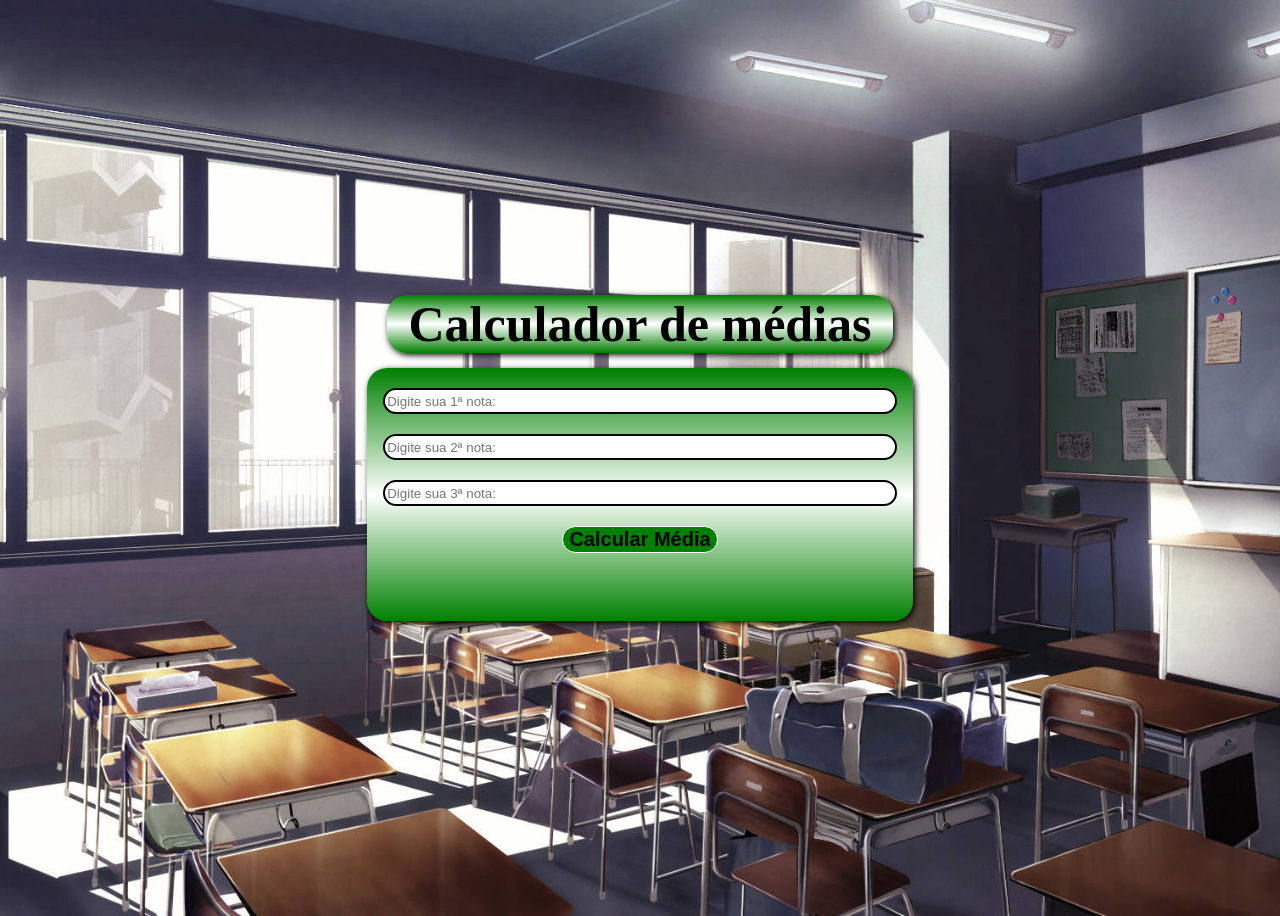
<file: calculador_medias/index.html>
<!DOCTYPE html>
<html lang="pt">
<head>
    <meta charset="UTF-8">
    <meta name="viewport" content="width=device-width, initial-scale=1.0">
    <title>Calculador de Médias</title>
    <link rel="stylesheet" href="css/estilos.css">
</head>
<body>
    <span id="msg_acima_da_caixa">Calculador de médias</span>
    <div class="central">
        <input type="number" id="nota1" placeholder="Digite sua 1ª nota:" min="0" max="10" step="0.1">
        <input type="number" id="nota2" placeholder="Digite sua 2ª nota: " min="0" max="10" step="0.1">
        <input type="number" id="nota3" placeholder="Digite sua 3ª nota: " min="0" max="10" step="0.1">
        <button id="calculo"> Calcular Média</button>
        <span id="resultado"></span>
        <span id="situacao"></span>
    </div>

    <script src="js/script.js"></script>
</body>
</html>
</file>
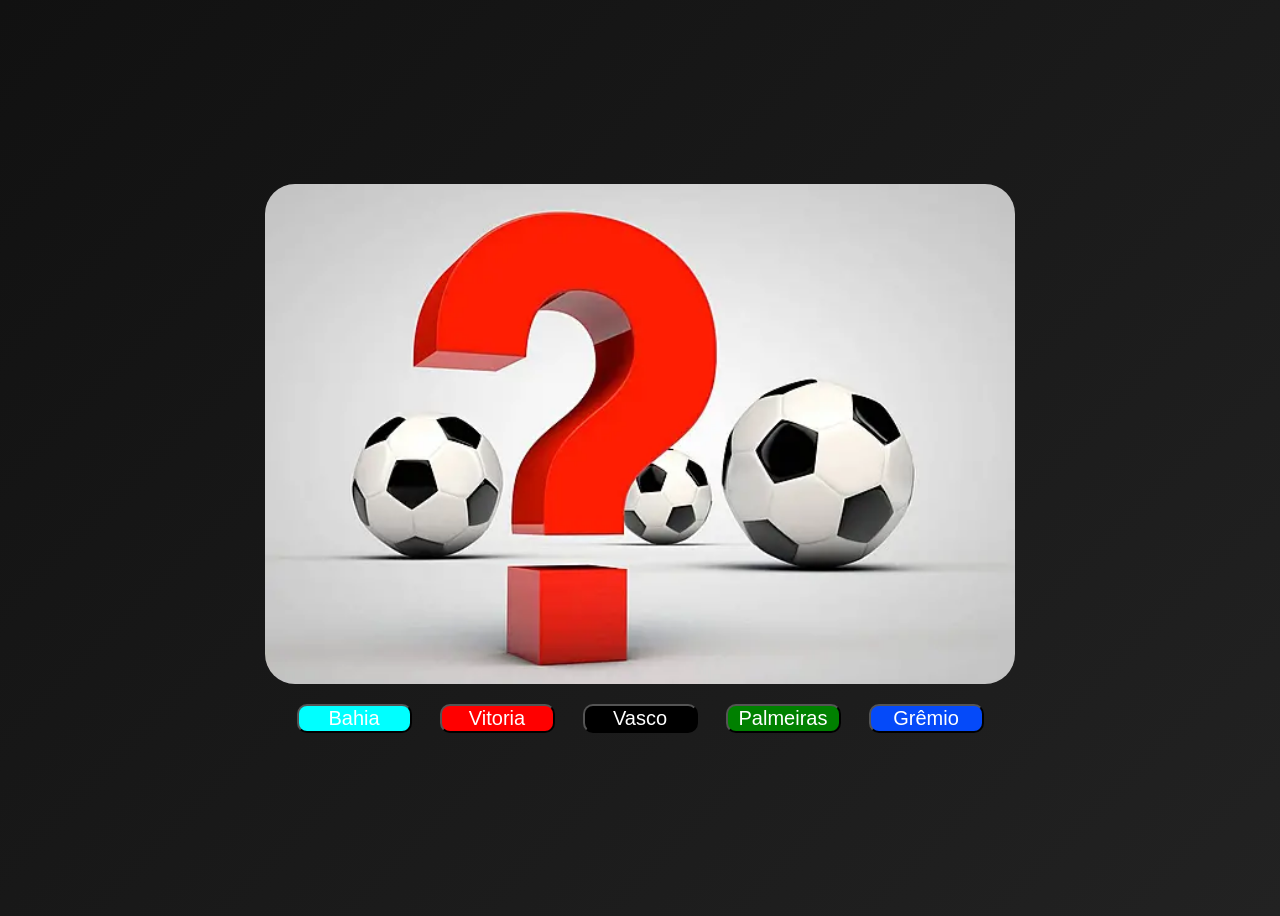
<file: clubesfutebol/index.html>
<!DOCTYPE html>
<html lang="pt">
<head>
    <meta charset="UTF-8">
    <meta name="viewport" content="width=device-width, initial-scale=1.0">
    <title>Clubes de Futebol - Brasileiros</title>
    <link rel="stylesheet" href="css/estilos.css">
</head>
<body>
    <div id="central">
        <img src="images/imagemsecredo.webp" id="alvo">
        <div class="botoes">
            <button id="bahia">Bahia</button>
            <button id="vitoria">Vitoria</button>
            <button id="vasco">Vasco</button>
            <button id="palmeiras">Palmeiras</button>
            <button id="gremio">Grêmio</button>
        </div>
    </div>
    <script src="js/script.js"></script>
</body>
</html>
</file>
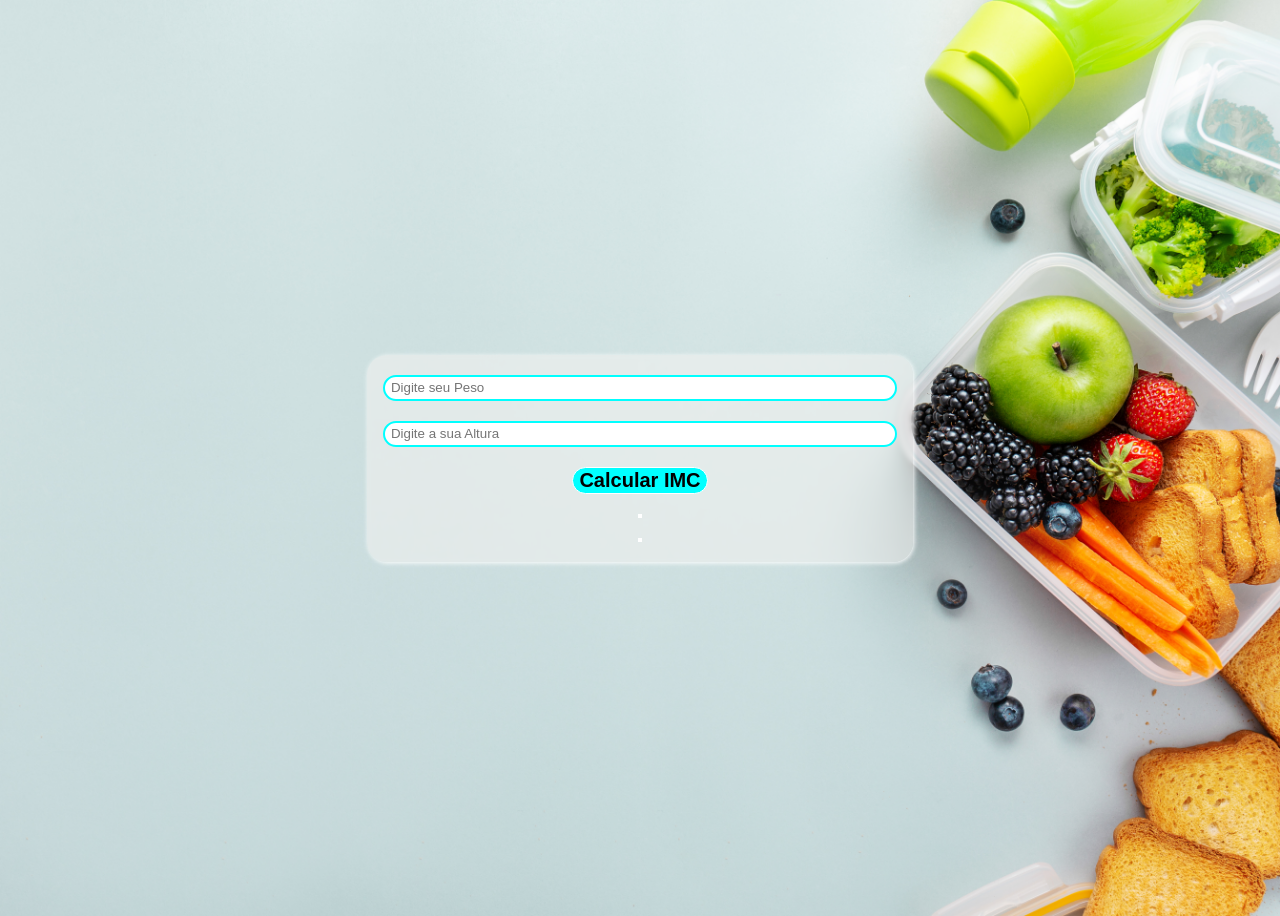
<file: formulario_imc/index.html>
<!DOCTYPE html>
<html lang="pt">
<head>
    <meta charset="UTF-8">
    <meta name="viewport" content="width=device-width, initial-scale=1.0">
    <title>Descubra seu IMC (Índice de Massa Corporal)</title>
    <link rel="stylesheet" href="css/estilos.css">
</head>
<body>
    <div class="central">
        <input type="text" id="peso" placeholder=" Digite seu Peso">
        <input type="text" id="altura" placeholder=" Digite a sua Altura">
        <button id="calculo">Calcular IMC</button>
        <span id="resultado1"></span>
        <span id="resultado2"></span>
    </div>
    <script src="js/script.js"></script>
</body>
</html>
</file>
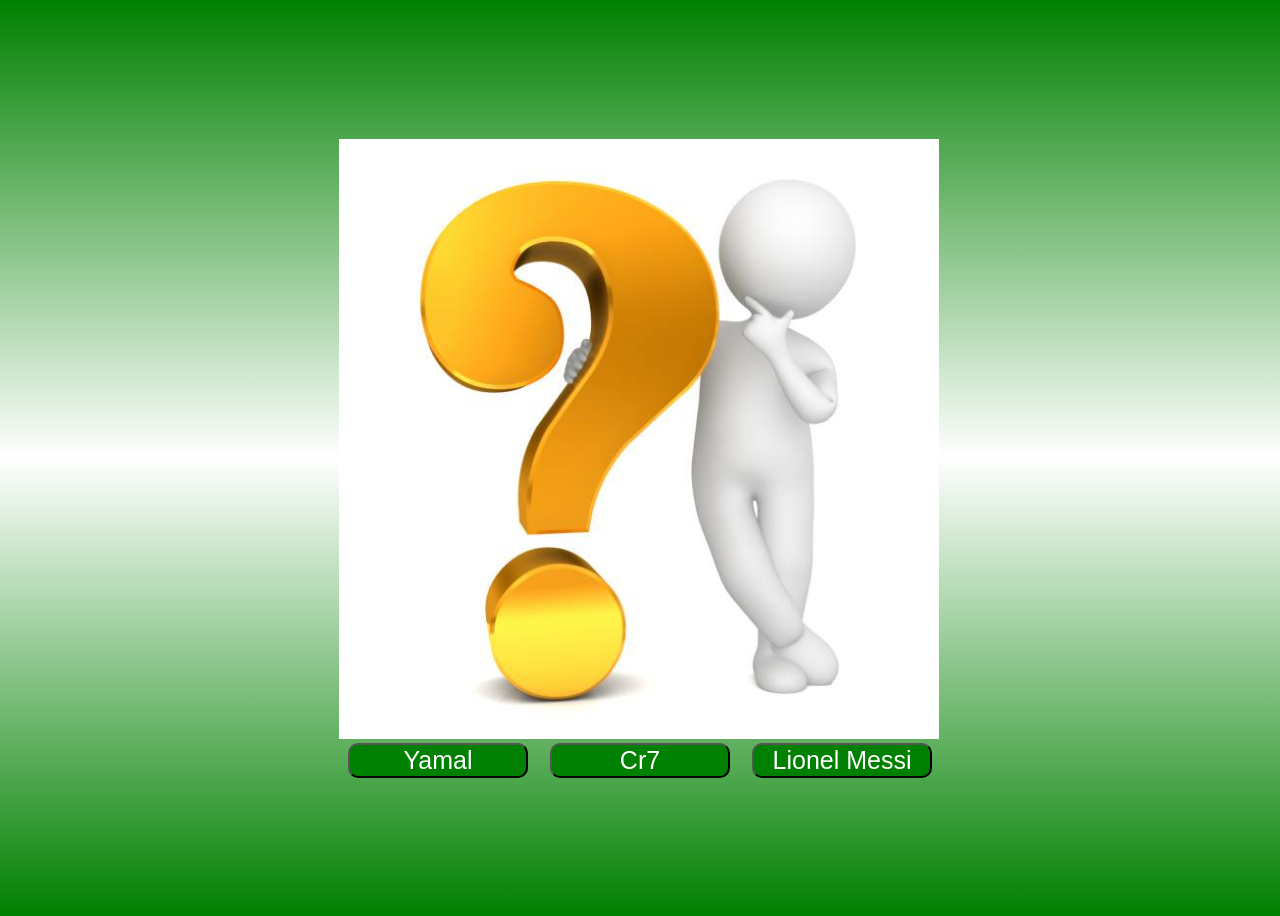
<file: fotos/index.html>
<!DOCTYPE html>
<html lang="pt">
<head>
    <meta charset="UTF-8">
    <meta name="viewport" content="width=device-width, initial-scale=1.0">
    <title>Jogadores de Futebol</title>
    <link rel="stylesheet" href="css/estilos.css">
    
</head>
<body>
    <div id="central">
        <img src="images/istockphoto-1341411204-612x612.jpg" id="mudanca">
        <div class="botoes">
            <button id="bt1">Yamal</button>
            <button id="bt2">Cr7</button>
            <button id="bt3">Lionel Messi</button>
        </div>
    </div>
    <script src="js/script.js"></script>
</body>
</html>
</file>
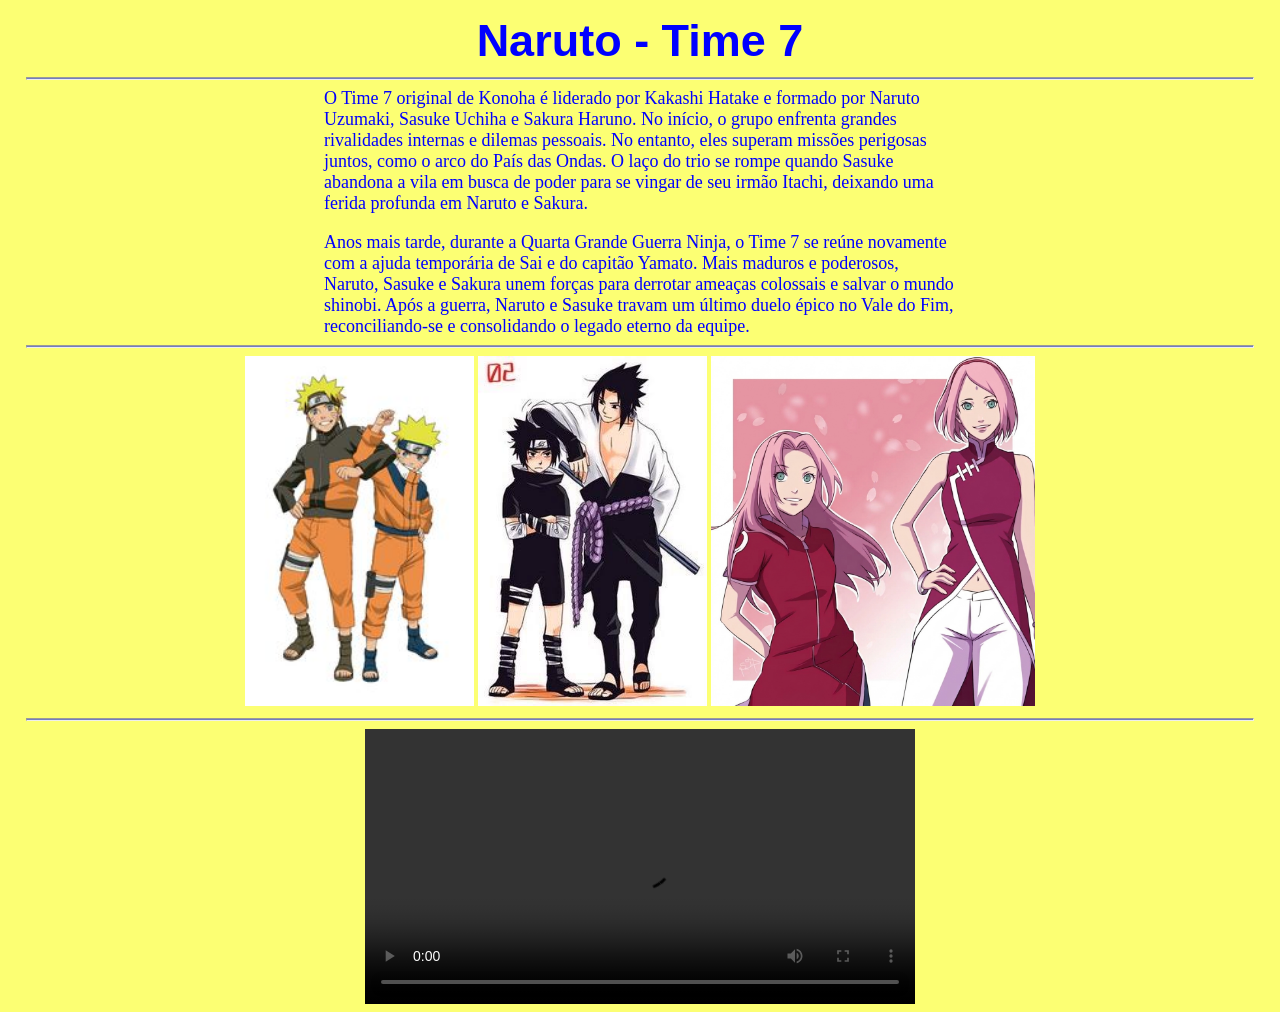
<file: narutosite/index.html>
<!DOCTYPE html>
<html lang="pt">
<head>
    <meta charset="UTF-8">
    <meta name="viewport" content="width=device-width, initial-scale=1.0">
    <title>Naruto - Time 7 </title>
    <link rel="stylesheet" href="css/estilos.css">
</head>
<body>
    <h1>Naruto - Time 7</h1>
    <hr>
    <p>O Time 7 original de Konoha é liderado por Kakashi Hatake e formado por Naruto Uzumaki, Sasuke Uchiha e Sakura Haruno. No início, o grupo enfrenta grandes rivalidades internas e dilemas pessoais. No entanto, eles superam missões perigosas juntos, como o arco do País das Ondas. O laço do trio se rompe quando Sasuke abandona a vila em busca de poder para se vingar de seu irmão Itachi, deixando uma ferida profunda em Naruto e Sakura.
    </p><br>
    <p>Anos mais tarde, durante a Quarta Grande Guerra Ninja, o Time 7 se reúne novamente com a ajuda temporária de Sai e do capitão Yamato. Mais maduros e poderosos, Naruto, Sasuke e Sakura unem forças para derrotar ameaças colossais e salvar o mundo shinobi. Após a guerra, Naruto e Sasuke travam um último duelo épico no Vale do Fim, reconciliando-se e consolidando o legado eterno da equipe.</p>
    <hr>
    <div class="imagens">
    <img src="images/Naruto_both_parts.jpg" alt="">
    <img src="images/Sasuke.jpg" alt="">
    <img src="images/sakura.jpg.png" alt="">
    </div>
    <hr>
    <div class="videoo">
    <video src="videos/c1Z.mp4" controls></video>
    </div>
</body>
</html>
</file>
<file: calculador_medias/css/estilos.css>
body{
    height: 100vh;
    background-image: url(../imagens/dim-and-empty-classroom-3xibs30r085n6bm8.jpg);
    background-size: cover;
    display: flex;
    align-items: center;
    justify-content: center;
    gap: 15px;
    flex-direction: column;
}

#msg_acima_da_caixa {
    width: 40%;
    text-align: center;
    font-size: 50px;
    font-weight: bold;
    color: black;
    box-shadow: 2px 2px 6px rgb(0, 0, 0);
    border-radius: 20px;
    background: linear-gradient(green,white,green);


}

.central {
    background: linear-gradient(green,white,green);
    width: 40%;
    display: flex;
    flex-direction: column;
    gap: 20px;
    padding: 20px;
    border-radius: 20px;
    justify-content: center;
    align-items: center;
    backdrop-filter: blur(2px);
    box-shadow: 2px 2px 6px rgb(0, 0, 0);
}

.central input{
    width: 100%;
    height: 20px;
    border: 2px solid black ;
    border-radius: 20px ;
}

.central button {
    font-size: 20px;
    font-weight: bold;
    border-radius: 20px;
    border: solid white 1px;
    background: green;
    color: black;
    width: fit-content;
    height: fit-content;
    cursor: pointer;
    transition: 0.5s;
    &:hover{
        background: black;
        color: white;
        transition: 0.5s ;
        transform: scale(1.1);
    }
}

.central span{
    font-size: 28px;
    color: black;
    border: 2px solid rgba(255, 255, 255, 0);
    box-shadow:  2px 2px 6px transparent;
    width: fit-content;
    height: fit-content;
    font-family: 'Gill Sans', 'Gill Sans MT', Calibri, 'Trebuchet MS', sans-serif;
    
}
</file>
<file: clubesfutebol/css/estilos.css>
body {
    height: 100vh;
    display: flex;
    align-items: center;
    justify-content: center;
    /* Fundo inicial neutro/escuro */
    background: linear-gradient(135deg, #111, #222);
    /* Transição suave de 0.8 segundos para a cor do fundo */
    transition: background 0.8s ease;
}

/* Gradientes personalizados com as cores oficiais de cada time */
body.bg-bahia {
    background: linear-gradient(135deg, #00adef 0%, #ffffff 50%, #ed1c24 100%);
}

body.bg-vitoria {
    background: linear-gradient(135deg, #000000 30%, #ff0000 100%);
}

body.bg-vasco {
    background: linear-gradient(135deg, #000000 0%, #333333 70%, #ffffff 100%);
}

body.bg-palmeiras {
    background: linear-gradient(135deg, #004d25 0%, #00984a 100%);
}

body.bg-gremio {
    background: linear-gradient(135deg, #0d80bf 0%, #000000 50%, #ffffff 100%);
}

img {
    height: 500px;
    border-radius: 30px;
}

#central {
    background-color: transparent ;
    width: fit-content;
    box-shadow: 3px 3px 8px transparent;
    border-radius: 50px;
    padding: 20px;
    align-items: center;
    justify-content: center;
    display: flex;
    flex-direction: column;
}
.botoes {
    display: flex;
    flex-wrap: wrap;            /* Permite que os botões pulem de linha se não couberem */
    justify-content: center;    /* Centraliza os botões horizontalmente */
    gap: 10px;                  /* Espaço uniforme entre cada botão */
    margin-top: 20px;           /* Espaçamento entre a imagem e os botões */
    max-width: 100%;            /* Limita a largura ao contêiner principal */
}

button {
    font-size: 20px;
    width: 115px ;
    border-radius: 10px;
    color: white;
    cursor: pointer;
    margin: 0 9px;
}

#bahia {
    background-color: cyan;
}
#vitoria {
    background-color: red;
}
#vasco {
    background-color: black;
}
#palmeiras {
    background-color: green;
}
#gremio {
    background-color: #054af9;
}
</file>
<file: formulario_imc/css/estilos.css>
body{
    height: 100vh;
    background-image: url(../images/healthy-lunch-go-packed-lunch-box.jpg);
    background-size: cover;
    display: flex;
    align-items: center;
    justify-content: center;
}
.central{
    background:  rgba(245, 243, 242, 0.527);
    width: 40%;
    display: flex ;
    flex-direction: column;
    gap: 20px;
    padding: 20px;
    border-radius: 20px;
    justify-content: center;
    align-items: center;
    backdrop-filter: blur(2px);
    box-shadow: 1px 1px 5px white;
}

.central input{
    width: 100%;
    height: 20px;
    border: 2px solid cyan;
    border-radius: 20px;
}

.central button{
    font-size: 20px;
    font-weight: bold;
    border-radius: 20px;
    border: solid white 1px;
    background: cyan;
    color: black;
    width: fit-content;
    height: fit-content;
    cursor: pointer;
    transition: 0.5s;
    &:hover{
        background: black;
        color: white;
        transition: 0.5s ;
        transform: scale(1.1);
    }
}

.central span{
    font-size: 20px;
    color: cyan;
    border: 2px solid white;
    width: fit-content;
    height: fit-content;

}
</file>
<file: fotos/css/estilos.css>
body {
    height: 100vh;
    background: linear-gradient(green,white,green
    );
    display: flex;
    align-items: center;
    justify-content: center;
}

img {
    height: 600px;
}

.central {
    background: white;
    width: fit-content;
    box-shadow: 3px 3px 8px black;
    border-radius: 20px;
    padding: 20px;
}

button {
    font-size: 25px;
    width: 180px;
    border-radius: 10px;
    background: green;
    color: white;
    cursor: pointer;
    margin: 0 9px;
}
</file>
<file: narutosite/css/estilos.css>
h1{
    text-align: center;
    font-size: 45px;
    color: blue;
    font-family: sans-serif;
    margin-bottom: 10px;
    margin-top: 15px;
}

body{
    background-color: rgba(251, 255, 0, 0.548);
    margin: blue;
}

hr{
    width: 97%;
    background: rgba(0, 17, 255, 0.541);
    margin: red;
    height: 1px;
    display: red;
}

p{
    color: blue;
    width: 50%;
    margin: auto;
    font-size: 18px;
}

img{
    height: 350px;
}

.imagens{
    width: fit-content;
    margin: auto;
    margin-right: px;
}

video{
    width: 550px;
    display: block;
    margin: auto;
}

/* .videoo{
    width: fit-content;
    margin: auto;
} */
</file>
